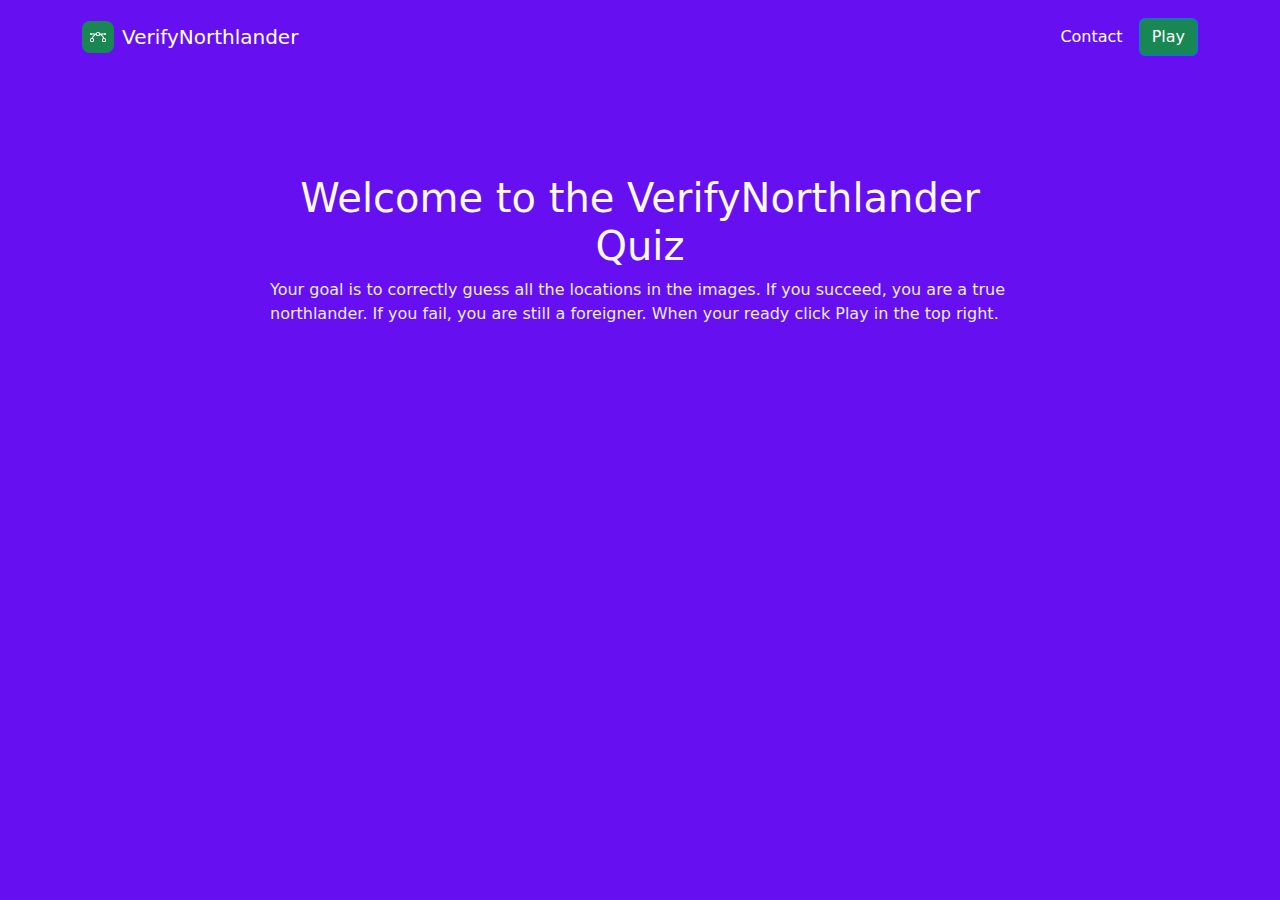
<file: index.html>
<!DOCTYPE html>
<html lang="en">

<head>
    <meta charset="utf-8">
    <meta name="viewport" content="width=device-width, initial-scale=1.0, shrink-to-fit=no">
    <title>QuizGame</title>
    <link rel="stylesheet" href="https://cdn.jsdelivr.net/npm/bootstrap@5.1.3/dist/css/bootstrap.min.css">
    <link rel="stylesheet" href="assets/css/styles.min.css">
</head>

<body style="min-height: 100vh;background: var(--bs-indigo);">
    <nav class="navbar navbar-dark navbar-expand-md py-3">
        <div class="container"><a class="navbar-brand d-flex align-items-center" href="#"><span
                    class="bs-icon-sm bs-icon-rounded bs-icon-primary d-flex justify-content-center align-items-center me-2 bs-icon"
                    style="background: var(--bs-green);"><svg xmlns="http://www.w3.org/2000/svg" width="1em"
                        height="1em" fill="currentColor" viewBox="0 0 16 16" class="bi bi-bezier">
                        <path fill-rule="evenodd"
                            d="M0 10.5A1.5 1.5 0 0 1 1.5 9h1A1.5 1.5 0 0 1 4 10.5v1A1.5 1.5 0 0 1 2.5 13h-1A1.5 1.5 0 0 1 0 11.5v-1zm1.5-.5a.5.5 0 0 0-.5.5v1a.5.5 0 0 0 .5.5h1a.5.5 0 0 0 .5-.5v-1a.5.5 0 0 0-.5-.5h-1zm10.5.5A1.5 1.5 0 0 1 13.5 9h1a1.5 1.5 0 0 1 1.5 1.5v1a1.5 1.5 0 0 1-1.5 1.5h-1a1.5 1.5 0 0 1-1.5-1.5v-1zm1.5-.5a.5.5 0 0 0-.5.5v1a.5.5 0 0 0 .5.5h1a.5.5 0 0 0 .5-.5v-1a.5.5 0 0 0-.5-.5h-1zM6 4.5A1.5 1.5 0 0 1 7.5 3h1A1.5 1.5 0 0 1 10 4.5v1A1.5 1.5 0 0 1 8.5 7h-1A1.5 1.5 0 0 1 6 5.5v-1zM7.5 4a.5.5 0 0 0-.5.5v1a.5.5 0 0 0 .5.5h1a.5.5 0 0 0 .5-.5v-1a.5.5 0 0 0-.5-.5h-1z">
                        </path>
                        <path
                            d="M6 4.5H1.866a1 1 0 1 0 0 1h2.668A6.517 6.517 0 0 0 1.814 9H2.5c.123 0 .244.015.358.043a5.517 5.517 0 0 1 3.185-3.185A1.503 1.503 0 0 1 6 5.5v-1zm3.957 1.358A1.5 1.5 0 0 0 10 5.5v-1h4.134a1 1 0 1 1 0 1h-2.668a6.517 6.517 0 0 1 2.72 3.5H13.5c-.123 0-.243.015-.358.043a5.517 5.517 0 0 0-3.185-3.185z">
                        </path>
                    </svg></span><span>VerifyNorthlander</span></a><button data-bs-toggle="collapse"
                class="navbar-toggler" data-bs-target="#navcol-5"><span class="visually-hidden">Toggle
                    navigation</span><span class="navbar-toggler-icon"></span></button>
            <div class="collapse navbar-collapse" id="navcol-5">
                <ul class="navbar-nav ms-auto">
                    <li class="nav-item"></li>
                    <li class="nav-item"></li>
                    <li class="nav-item"><a class="nav-link active" href="index.html">Contact</a></li>
                </ul><a class="btn btn-primary ms-md-2" role="button" href="play.html"
                    style="background: var(--bs-green);">Play</a>
            </div>
        </div>
    </nav>
    <div class="container introSection" style="min-height: 80vh;padding-top: 100px;">
        <div class="row">
            <div class="col offset-lg-0">
                <h1 style="color: var(--bs-gray-100);text-align: center;">Welcome to the VerifyNorthlander Quiz</h1>
                <p style="color: var(--bs-gray-200);">Your goal is to correctly guess all the locations in the images.
                    If you succeed, you are a true northlander. If you fail, you are still a foreigner.
                    When your ready click Play in the top right.</p>
            </div>
        </div>
    </div>
    <script src="https://cdn.jsdelivr.net/npm/bootstrap@5.1.3/dist/js/bootstrap.bundle.min.js"></script>
</body>

</html>
</file>
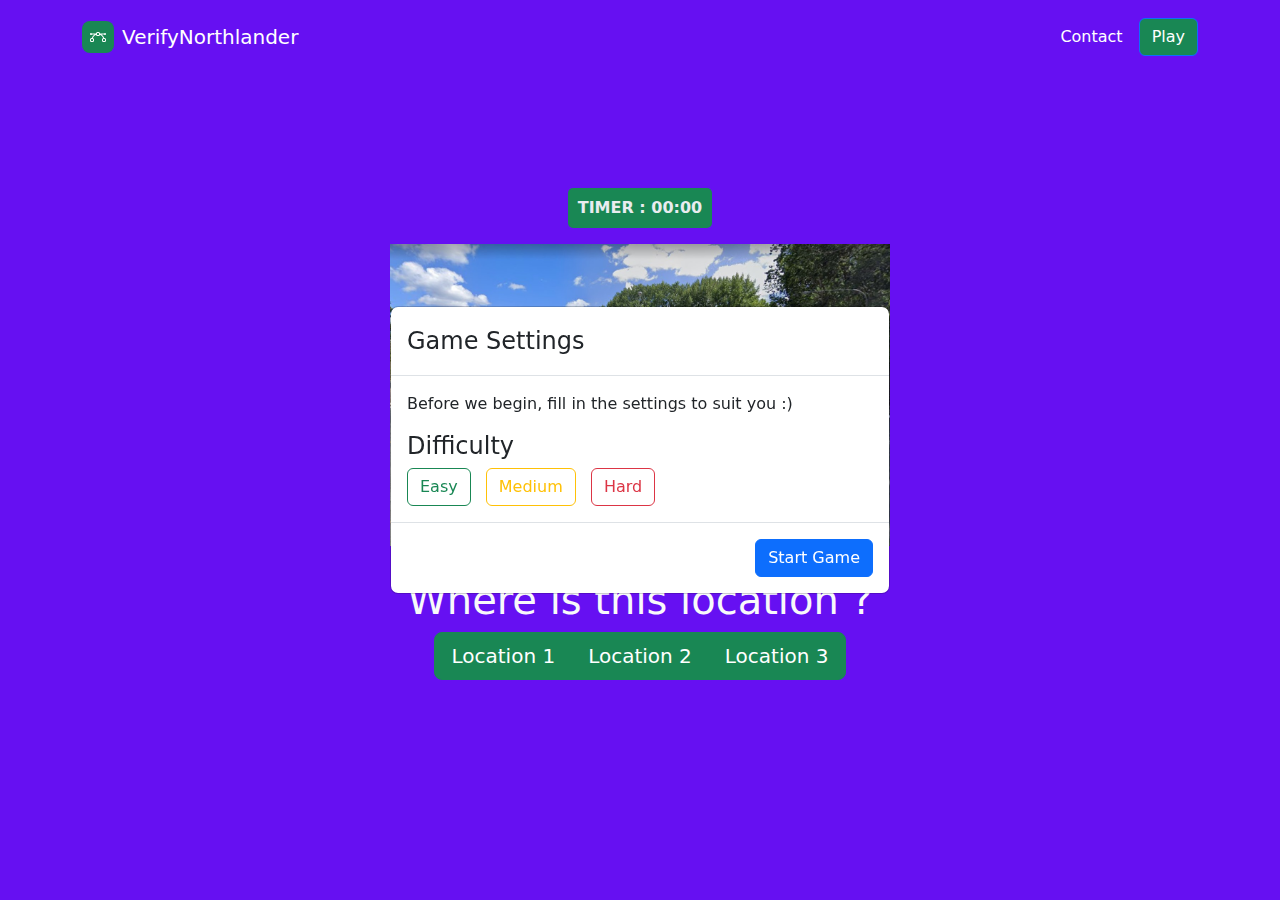
<file: play.html>
<!DOCTYPE html>
<html lang="en">

<head>
    <meta charset="utf-8">
    <meta name="viewport" content="width=device-width, initial-scale=1.0, shrink-to-fit=no">
    <title>QuizGame</title>
    <link rel="stylesheet" href="https://cdn.jsdelivr.net/npm/bootstrap@5.1.3/dist/css/bootstrap.min.css">
    <link rel="stylesheet" href="assets/css/styles.min.css">
</head>

<body style="min-height: 100vh;background: var(--bs-indigo);">
    <nav class="navbar navbar-dark navbar-expand-md py-3">
        <div class="container"><a class="navbar-brand d-flex align-items-center" href="#"><span
                    class="bs-icon-sm bs-icon-rounded bs-icon-primary d-flex justify-content-center align-items-center me-2 bs-icon"
                    style="background: var(--bs-green);"><svg xmlns="http://www.w3.org/2000/svg" width="1em"
                        height="1em" fill="currentColor" viewBox="0 0 16 16" class="bi bi-bezier">
                        <path fill-rule="evenodd"
                            d="M0 10.5A1.5 1.5 0 0 1 1.5 9h1A1.5 1.5 0 0 1 4 10.5v1A1.5 1.5 0 0 1 2.5 13h-1A1.5 1.5 0 0 1 0 11.5v-1zm1.5-.5a.5.5 0 0 0-.5.5v1a.5.5 0 0 0 .5.5h1a.5.5 0 0 0 .5-.5v-1a.5.5 0 0 0-.5-.5h-1zm10.5.5A1.5 1.5 0 0 1 13.5 9h1a1.5 1.5 0 0 1 1.5 1.5v1a1.5 1.5 0 0 1-1.5 1.5h-1a1.5 1.5 0 0 1-1.5-1.5v-1zm1.5-.5a.5.5 0 0 0-.5.5v1a.5.5 0 0 0 .5.5h1a.5.5 0 0 0 .5-.5v-1a.5.5 0 0 0-.5-.5h-1zM6 4.5A1.5 1.5 0 0 1 7.5 3h1A1.5 1.5 0 0 1 10 4.5v1A1.5 1.5 0 0 1 8.5 7h-1A1.5 1.5 0 0 1 6 5.5v-1zM7.5 4a.5.5 0 0 0-.5.5v1a.5.5 0 0 0 .5.5h1a.5.5 0 0 0 .5-.5v-1a.5.5 0 0 0-.5-.5h-1z">
                        </path>
                        <path
                            d="M6 4.5H1.866a1 1 0 1 0 0 1h2.668A6.517 6.517 0 0 0 1.814 9H2.5c.123 0 .244.015.358.043a5.517 5.517 0 0 1 3.185-3.185A1.503 1.503 0 0 1 6 5.5v-1zm3.957 1.358A1.5 1.5 0 0 0 10 5.5v-1h4.134a1 1 0 1 1 0 1h-2.668a6.517 6.517 0 0 1 2.72 3.5H13.5c-.123 0-.243.015-.358.043a5.517 5.517 0 0 0-3.185-3.185z">
                        </path>
                    </svg></span><span>VerifyNorthlander</span></a><button data-bs-toggle="collapse"
                class="navbar-toggler" data-bs-target="#navcol-5"><span class="visually-hidden">Toggle
                    navigation</span><span class="navbar-toggler-icon"></span></button>
            <div class="collapse navbar-collapse" id="navcol-5">
                <ul class="navbar-nav ms-auto">
                    <li class="nav-item"></li>
                    <li class="nav-item"></li>
                    <li class="nav-item"><a class="nav-link active" href="index.html">Contact</a></li>
                </ul><a class="btn btn-primary ms-md-2" role="button" href="play.html"
                    style="background: var(--bs-green);">Play</a>
            </div>
        </div>
    </nav>
    <div class="container d-flex flex-column justify-content-center" style="min-height: 80vh;">
        <div class="row">
            <div class="col offset-lg-0 d-flex flex-column align-items-center">
                <p class="text-uppercase fw-bold"
                    style="color: var(--bs-gray-200);background: var(--bs-green);padding-left: 10px;padding-right: 10px;padding-top: 8px;padding-bottom: 8px;border-radius: 5px;">
                    Timer : <span id="timer">00:00</span></p><img class="img-fluid" id="quizImg"
                    src="assets/img/kawakawa%20entrance.jpg" style="width: 500px;">
                <h1 style="color: var(--bs-gray-100);text-align: center;margin-top: 30px;">Where is this location ?</h1>
                <div class="row">
                    <div
                        class="col d-flex flex-grow-1 flex-shrink-1 flex-fill justify-content-center align-items-center align-content-center">
                        <div class="btn-group" role="group"><button class="btn btn-success btn-lg quizBtn"
                                id="quizAnswer1" type="button">Location 1</button><button
                                class="btn btn-success btn-lg quizBtn" id="quizAnswer2" type="button">Location
                                2</button><button class="btn btn-success btn-lg quizBtn" id="quizAnswer3"
                                type="button">Location 3</button></div>
                    </div>
                </div>
            </div>
        </div>
    </div>
    <div class="modal fade" role="dialog" tabindex="-1" id="modal-1">
        <div class="modal-dialog modal-dialog-centered" role="document">
            <div class="modal-content">
                <div class="modal-header">
                    <h4 class="modal-title">Game Settings</h4>
                </div>
                <div class="modal-body">
                    <p>Before we begin, fill in the settings to suit you :)</p>
                    <div class="row">
                        <div class="col">
                            <h4>Difficulty</h4>
                            <button id="difficulty-easy" data-level="1" class="btn btn-outline-success chooseLevelBtn"
                                type="button">Easy</button>
                            <button id="difficulty-medium" data-level="2" class="btn btn-outline-warning chooseLevelBtn"
                                type="button" style="margin-left: 10px;">Medium</button>
                            <button id="difficulty-hard" data-level="3" class="btn btn-outline-danger chooseLevelBtn"
                                type="button" style="margin-left: 10px;">Hard</button>
                        </div>
                    </div>
                </div>
                <div class="modal-footer">
                    <button id="modalStartBtn" class="btn btn-primary" type="button">Start Game</button>
                </div>
            </div>
        </div>
    </div>
    <script src="https://cdn.jsdelivr.net/npm/bootstrap@5.1.3/dist/js/bootstrap.bundle.min.js"></script>
    <script src="./questions.js"></script>
    <script src="./script.js"></script>
</body>

</html>
</file>
<file: assets/css/styles.min.css>
.bs-icon{--bs-icon-size:.75rem;display:flex;flex-shrink:0;justify-content:center;align-items:center;font-size:var(--bs-icon-size);width:calc(var(--bs-icon-size) * 2);height:calc(var(--bs-icon-size) * 2);color:var(--bs-primary)}.bs-icon-xs{--bs-icon-size:1rem;width:calc(var(--bs-icon-size) * 1.5);height:calc(var(--bs-icon-size) * 1.5)}.bs-icon-sm{--bs-icon-size:1rem}.bs-icon-md{--bs-icon-size:1.5rem}.bs-icon-lg{--bs-icon-size:2rem}.bs-icon-xl{--bs-icon-size:2.5rem}.bs-icon.bs-icon-primary{color:var(--bs-white);background:var(--bs-primary)}.bs-icon.bs-icon-primary-light{color:var(--bs-primary);background:rgba(var(--bs-primary-rgb),.2)}.bs-icon.bs-icon-semi-white{color:var(--bs-primary);background:rgba(255,255,255,.5)}.bs-icon.bs-icon-rounded{border-radius:.5rem}.bs-icon.bs-icon-circle{border-radius:50%}@media (min-width:992px){.container.introSection{padding-left:200px;padding-right:200px;height:100%}}#modal-1.show{display:block}
</file>
